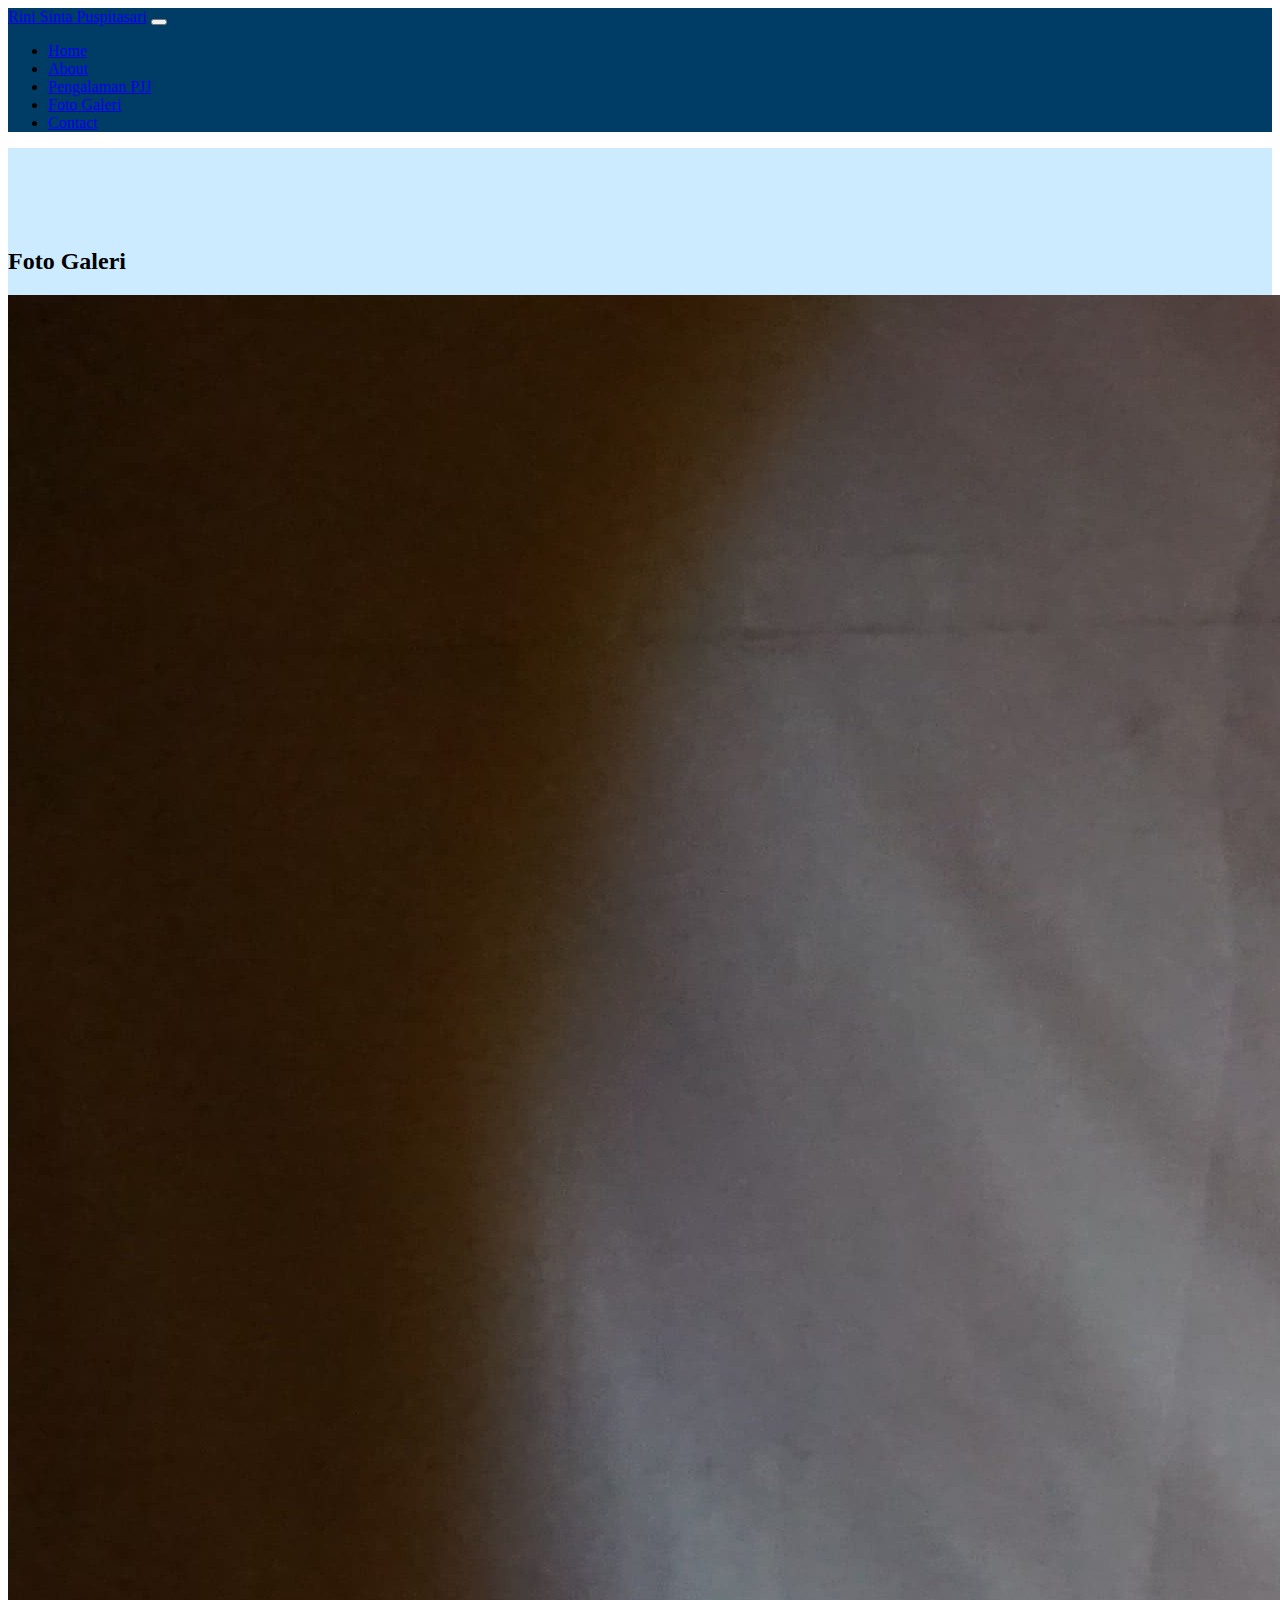
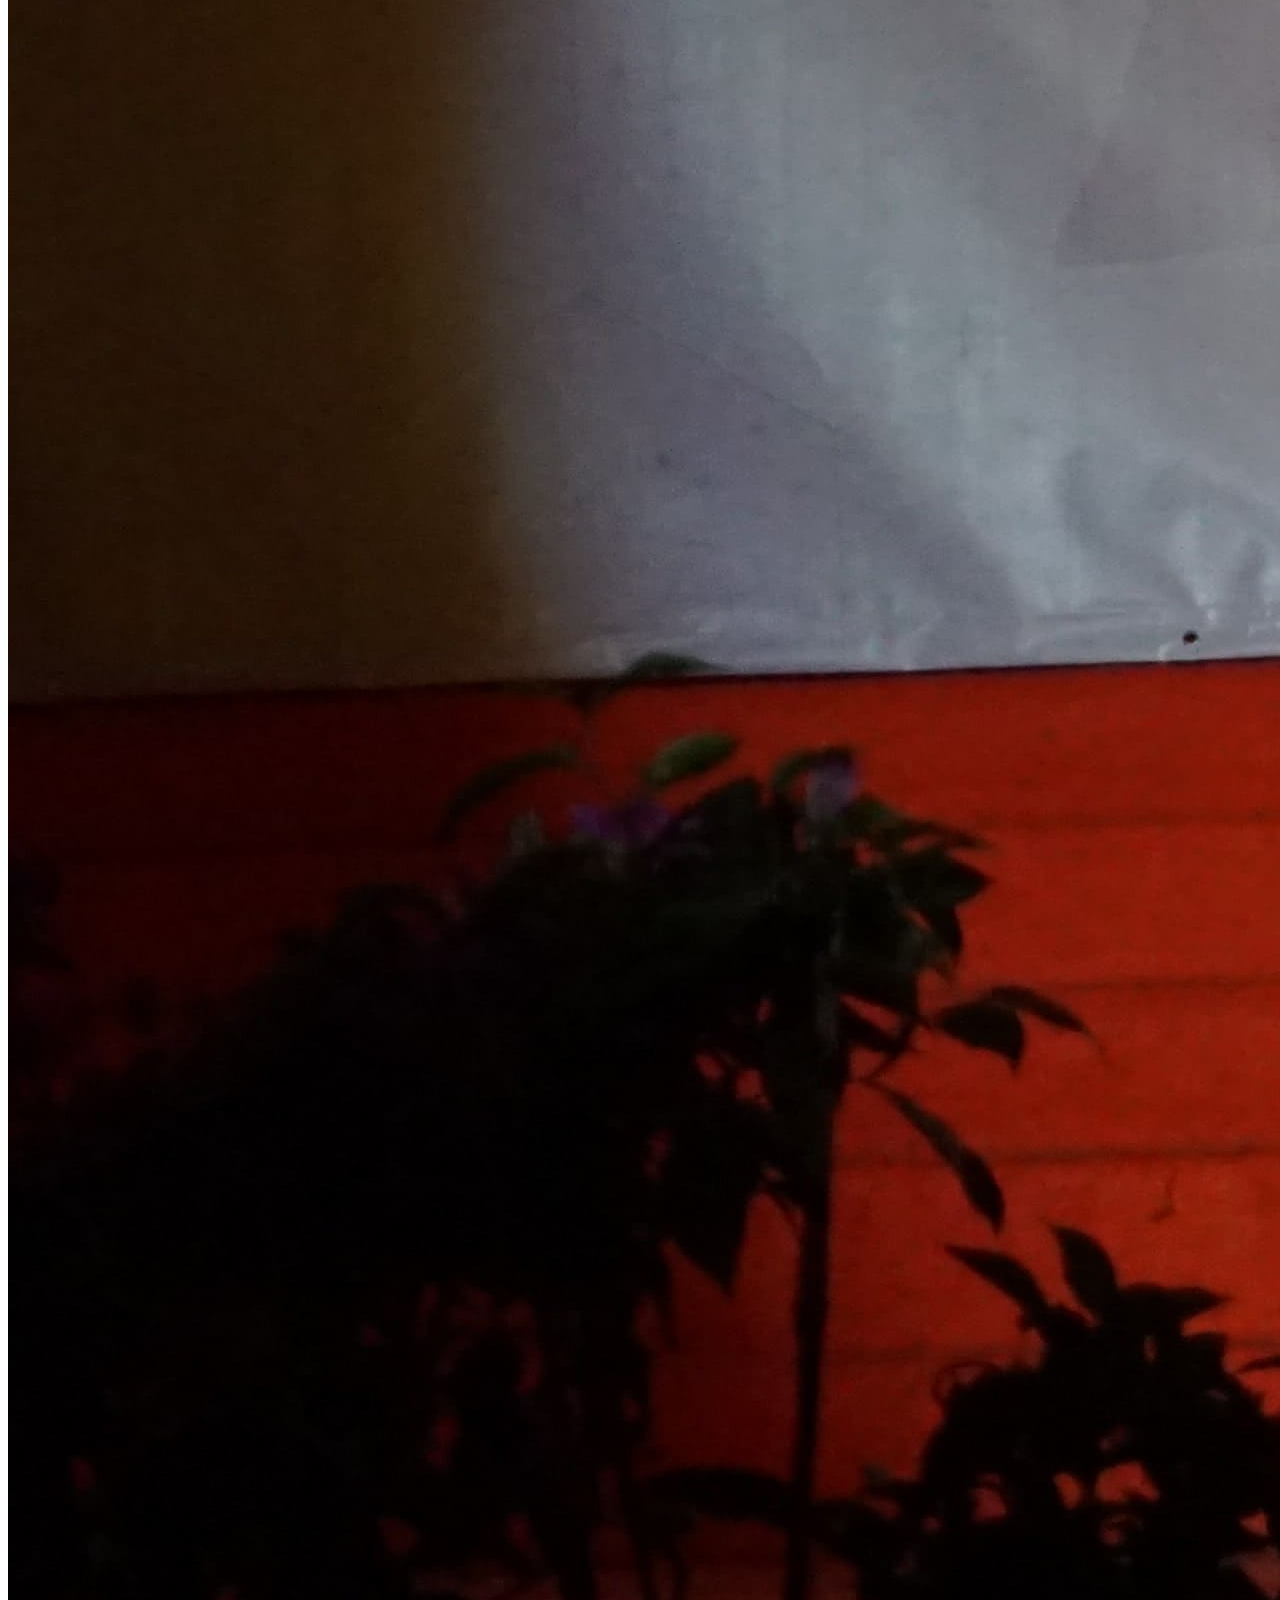
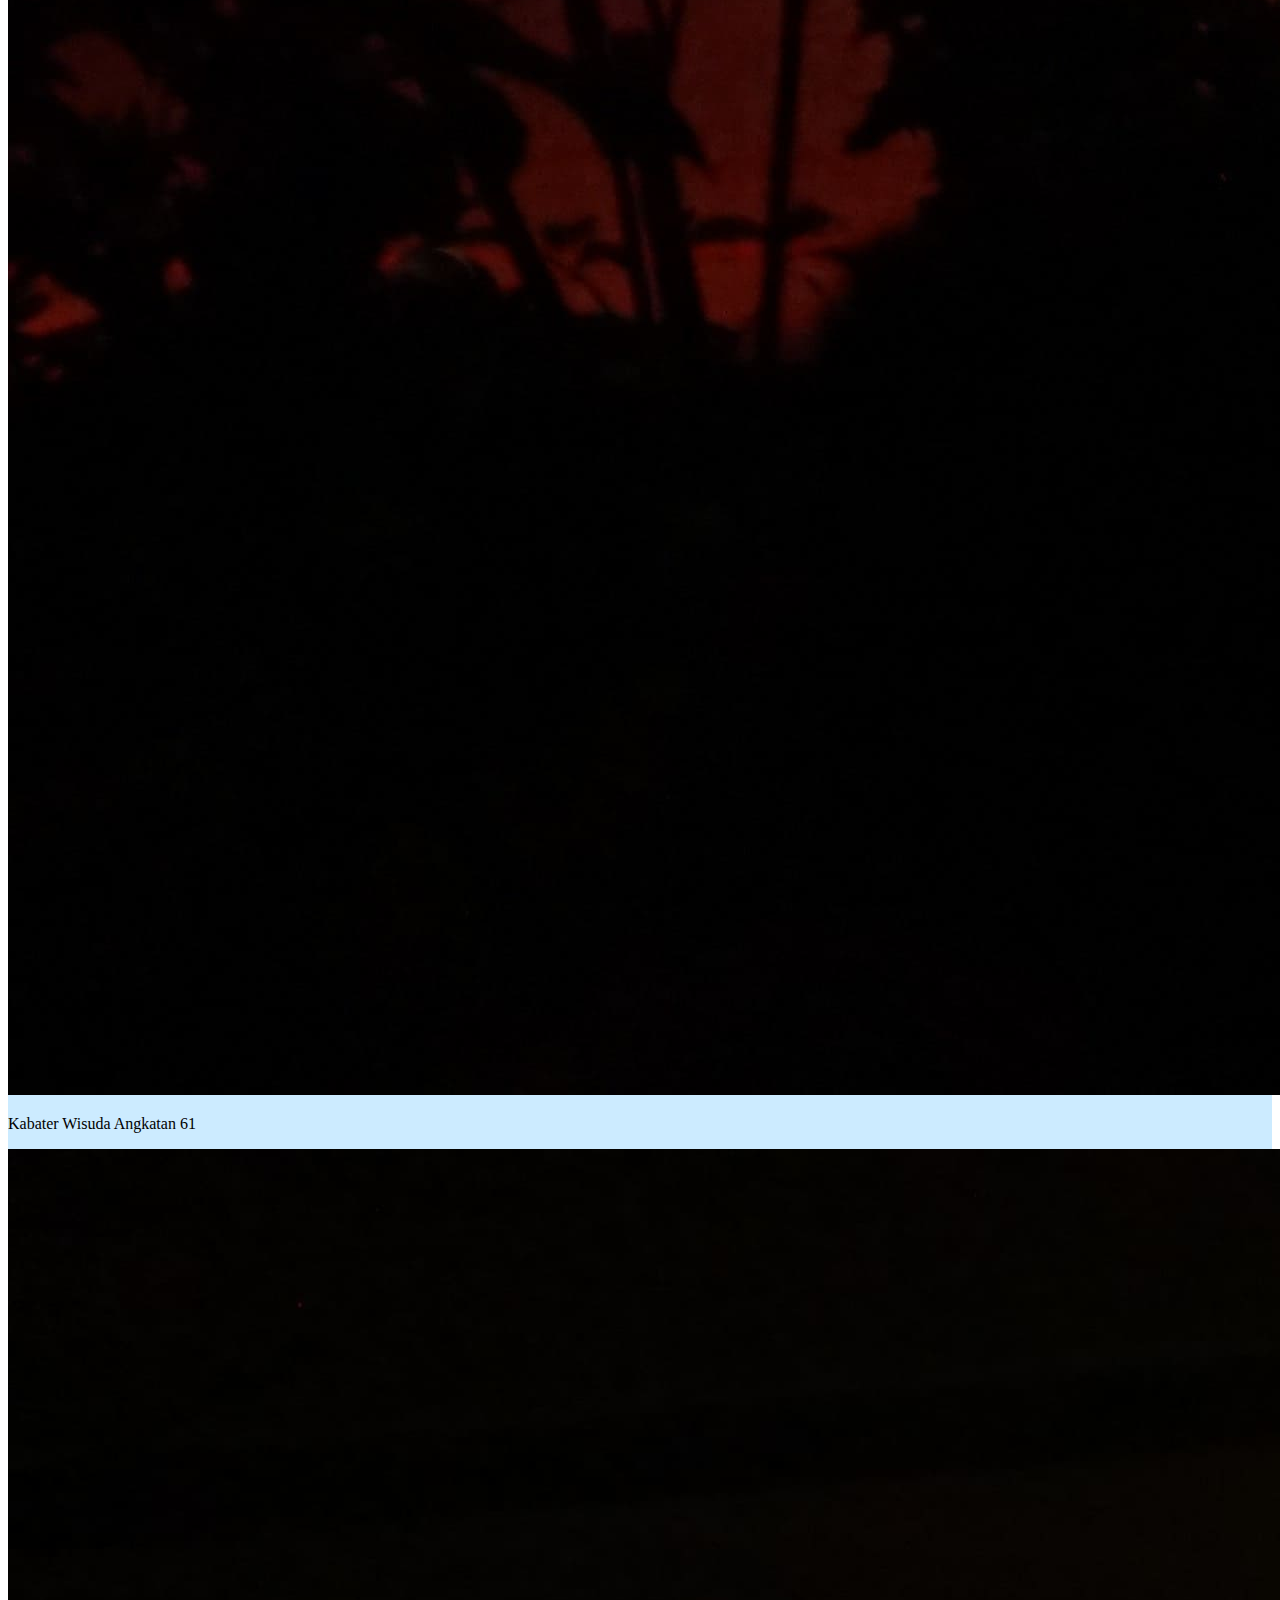
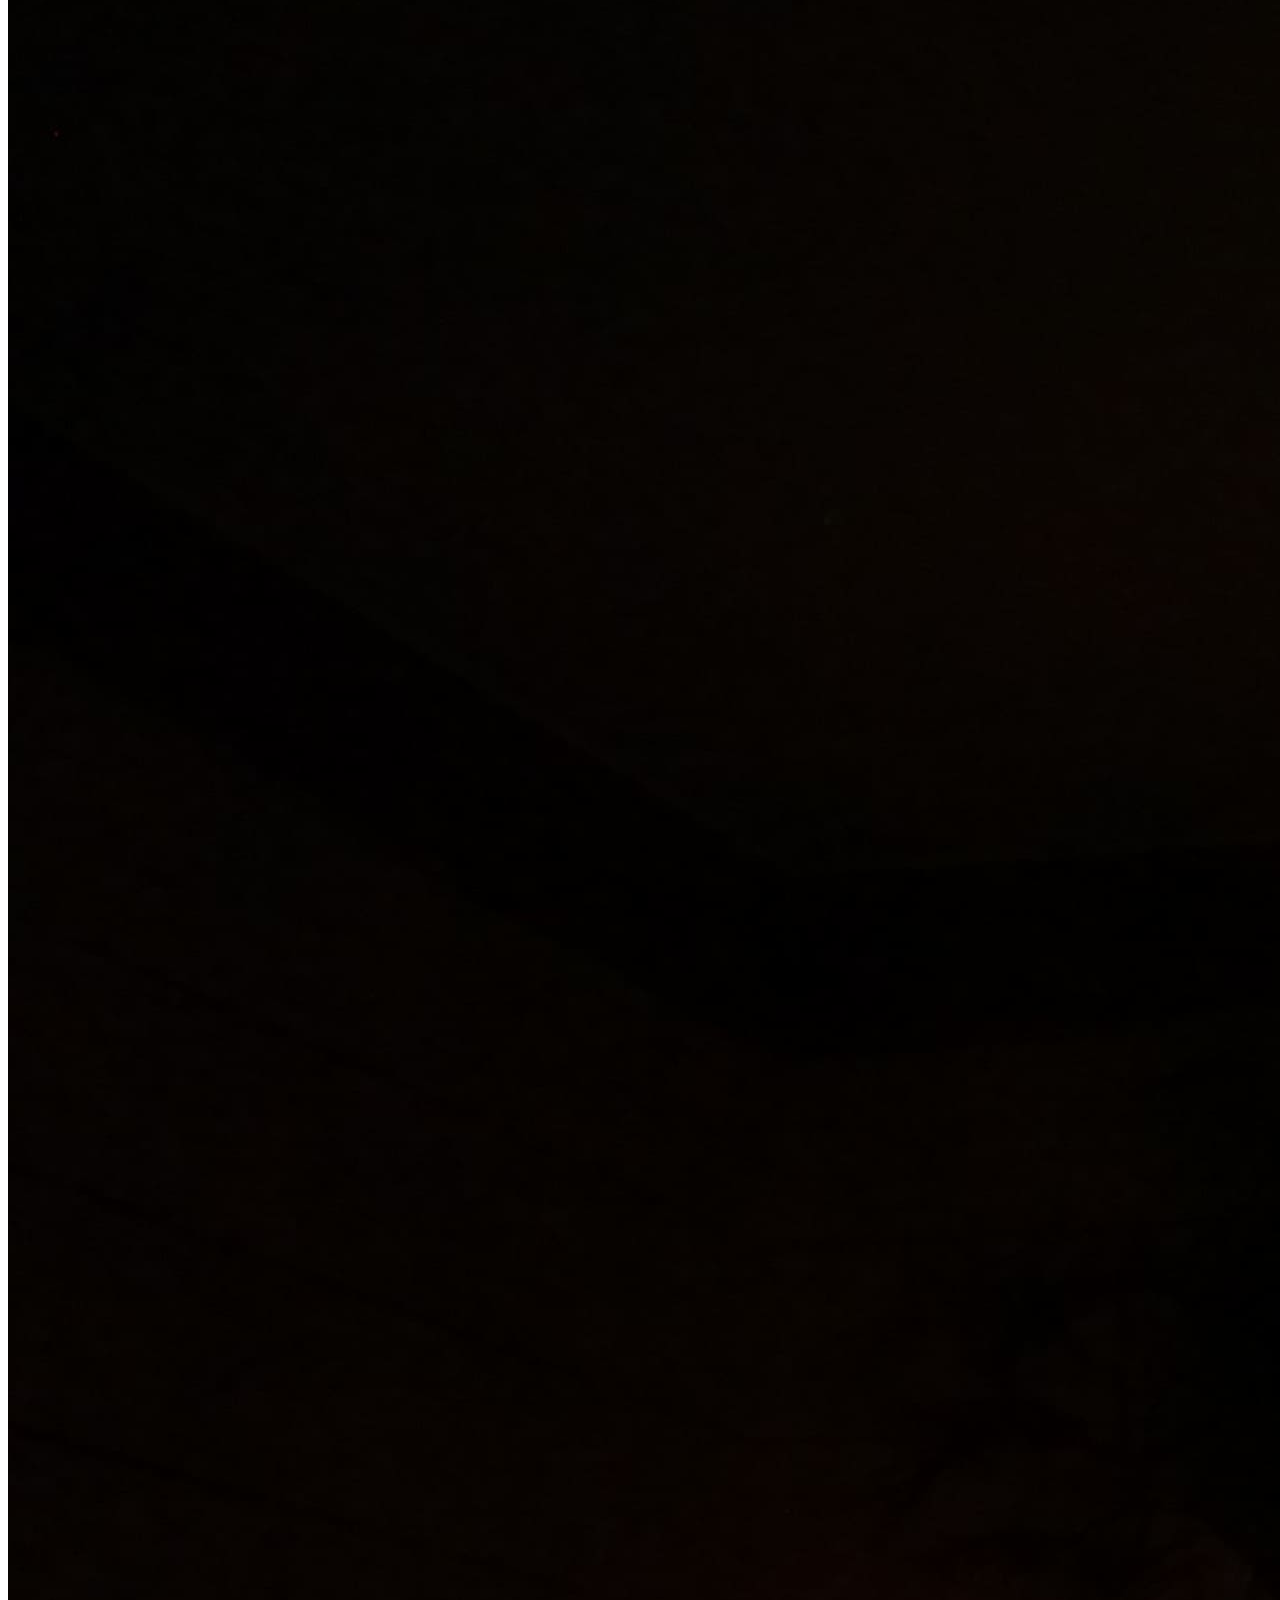
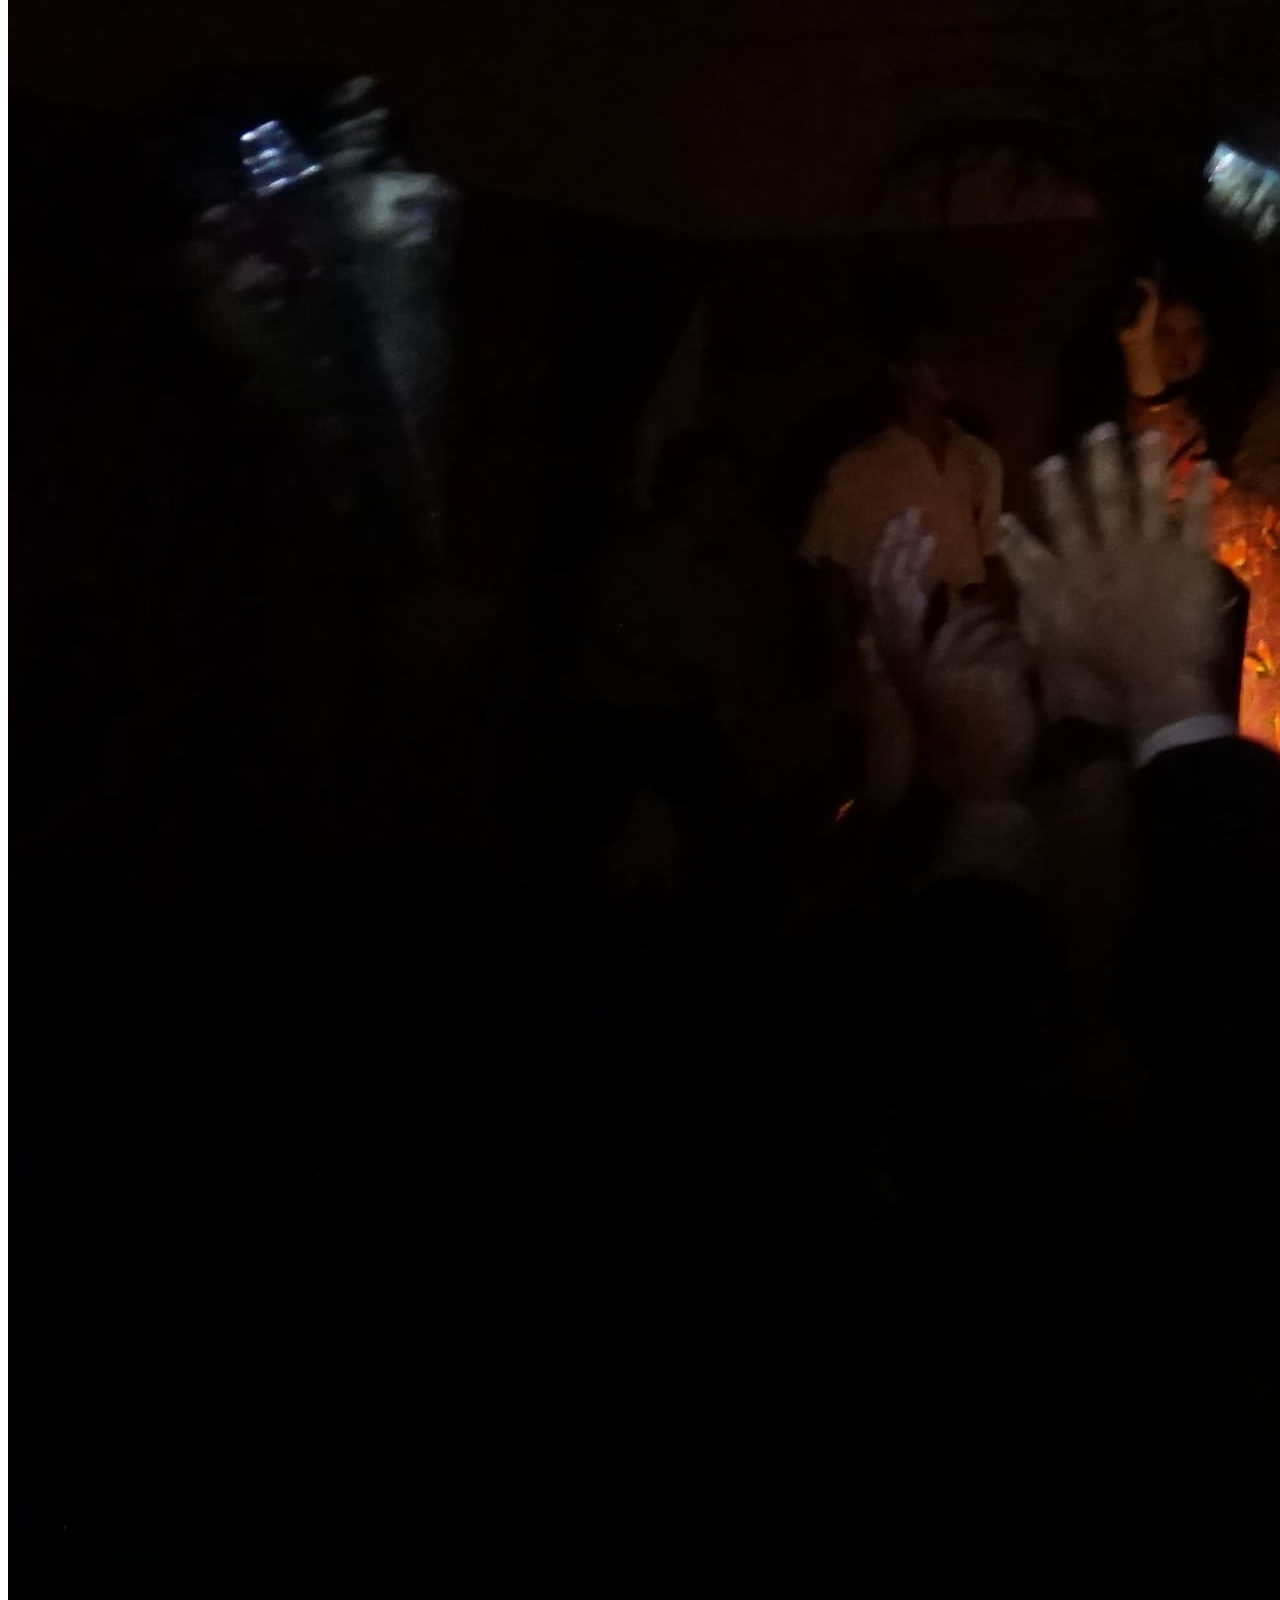
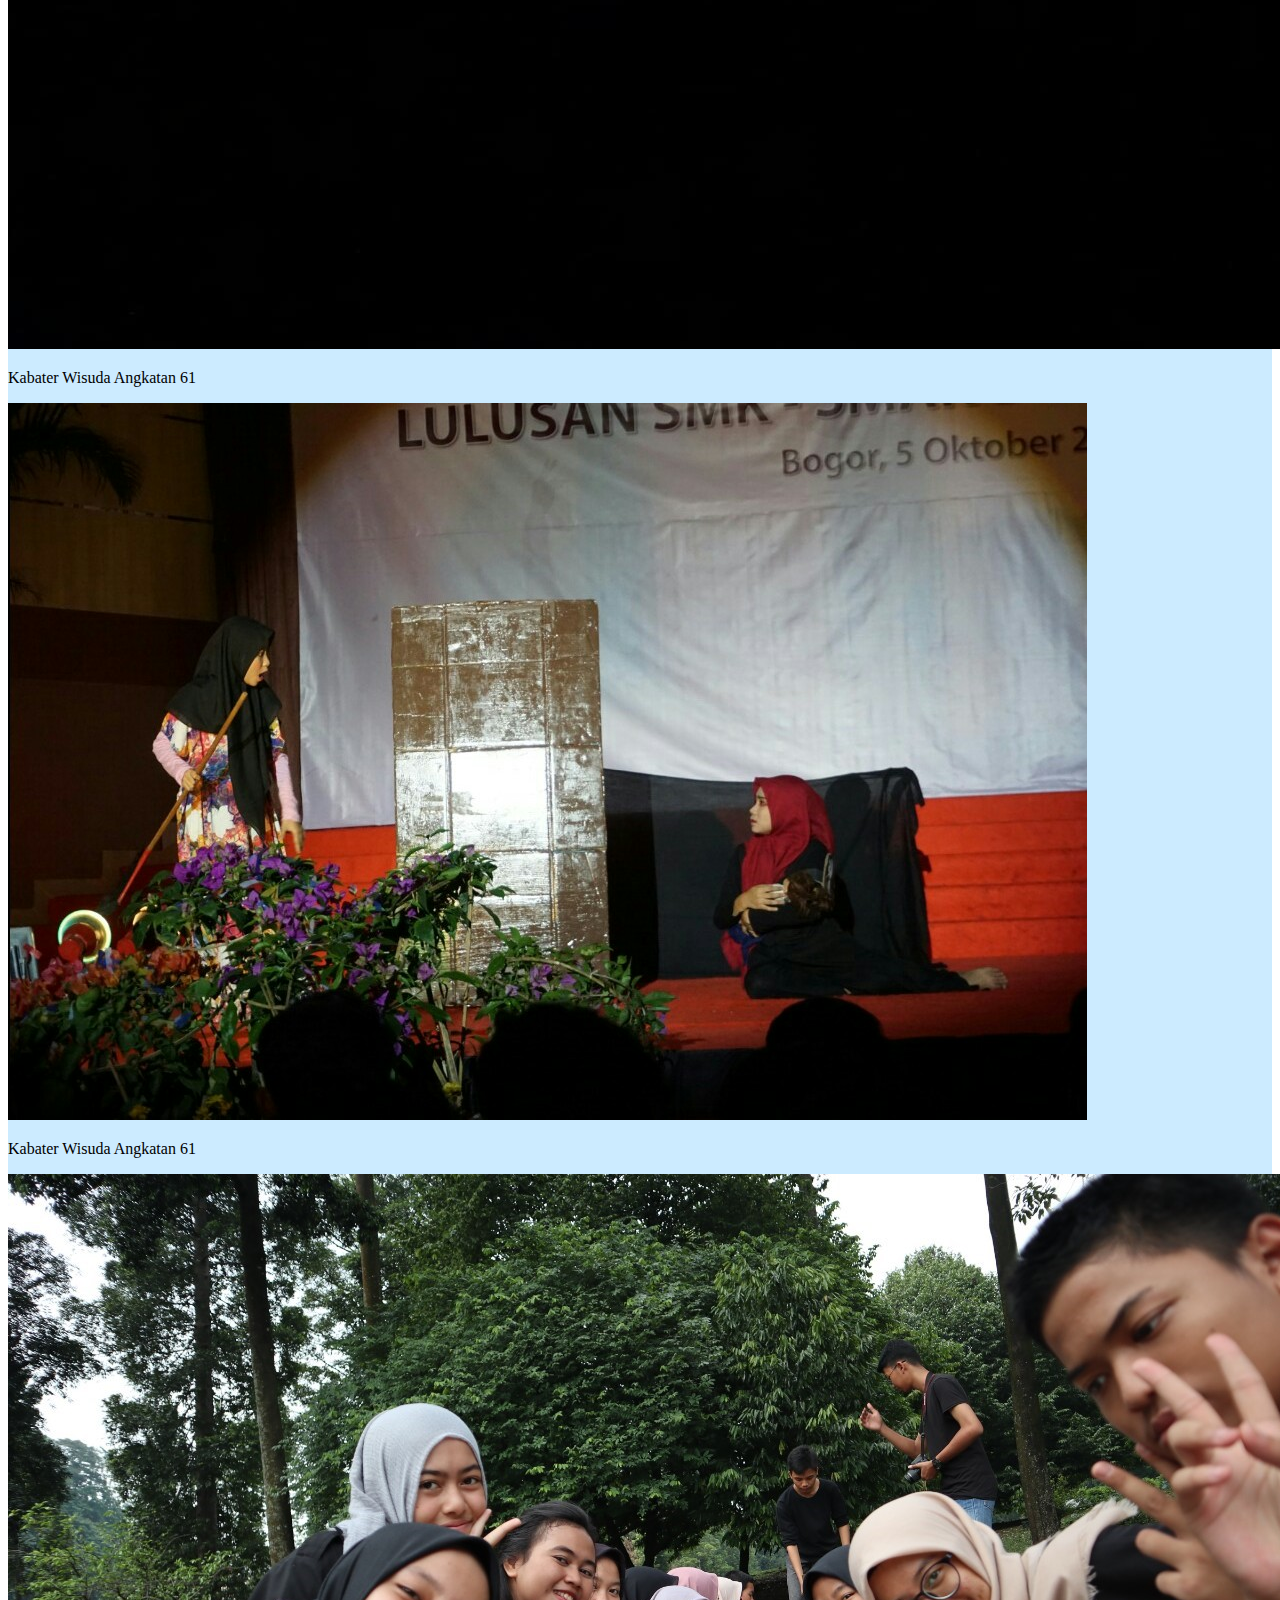
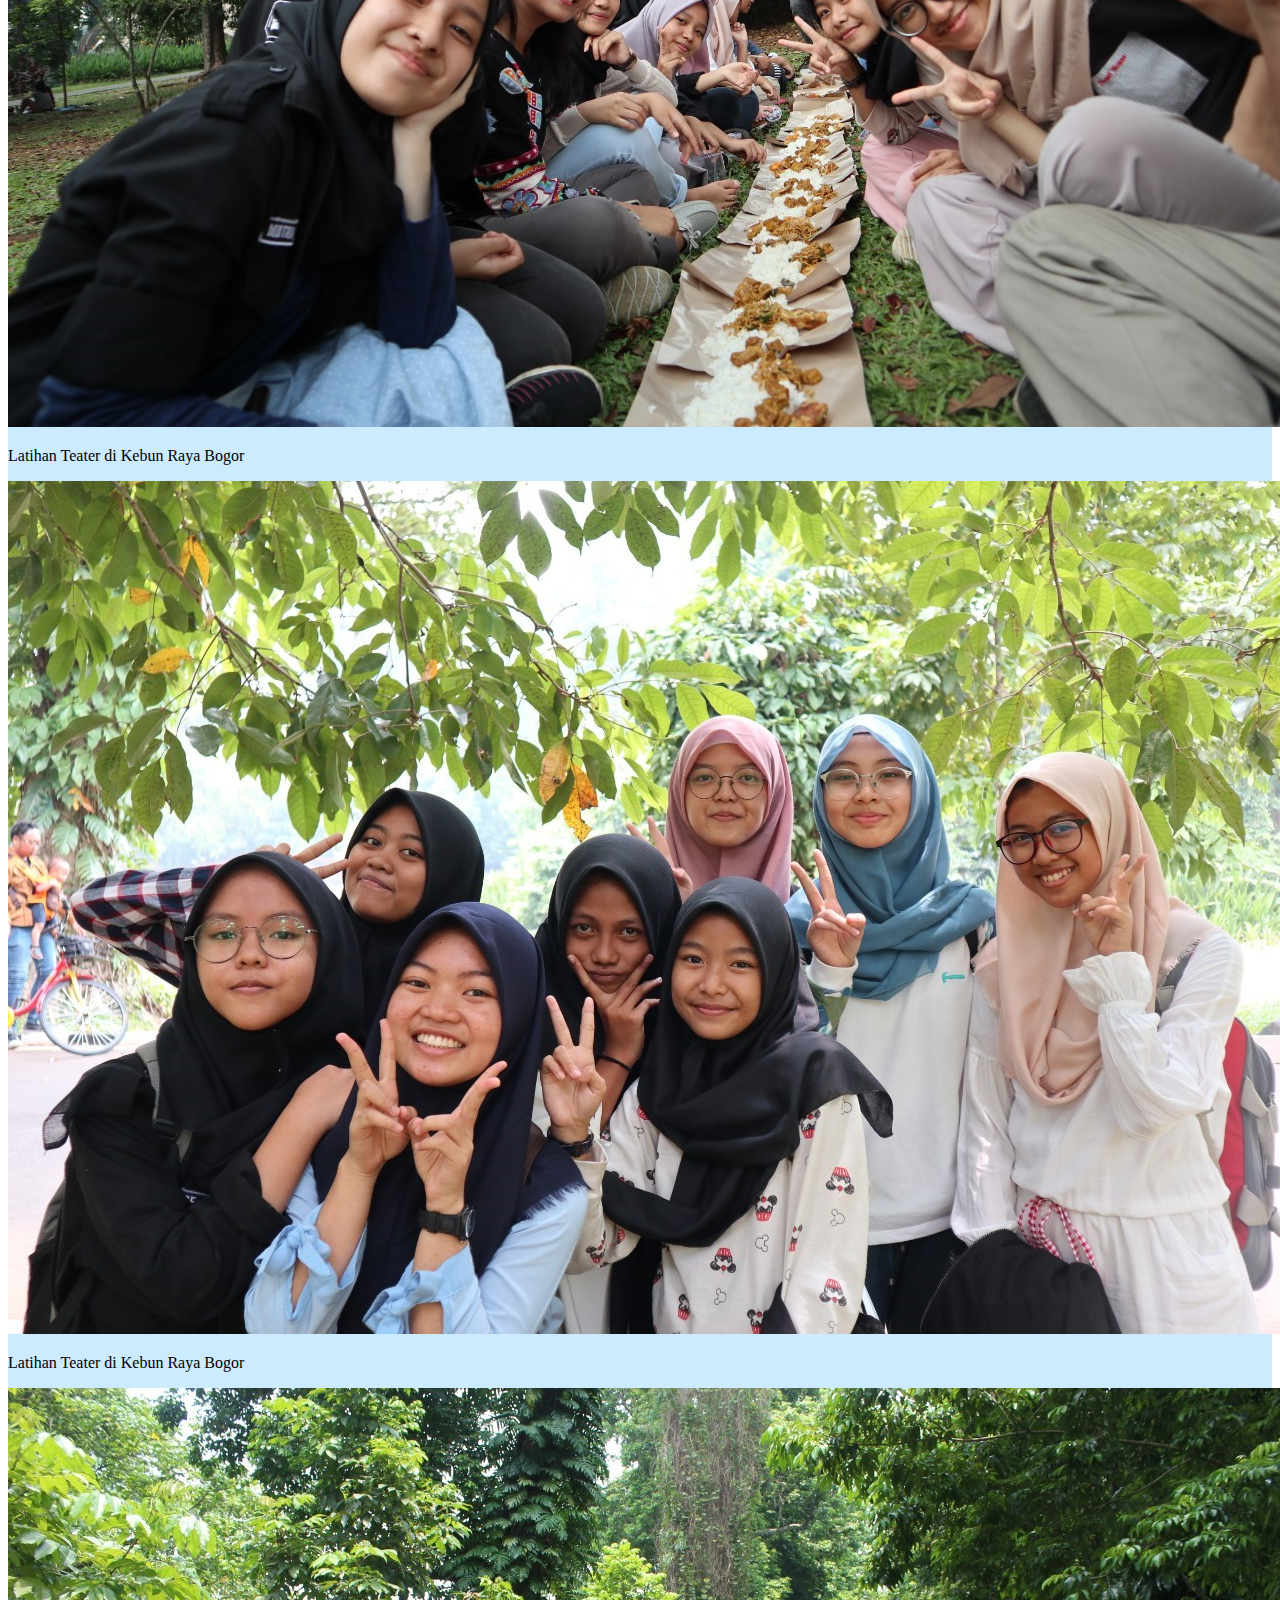
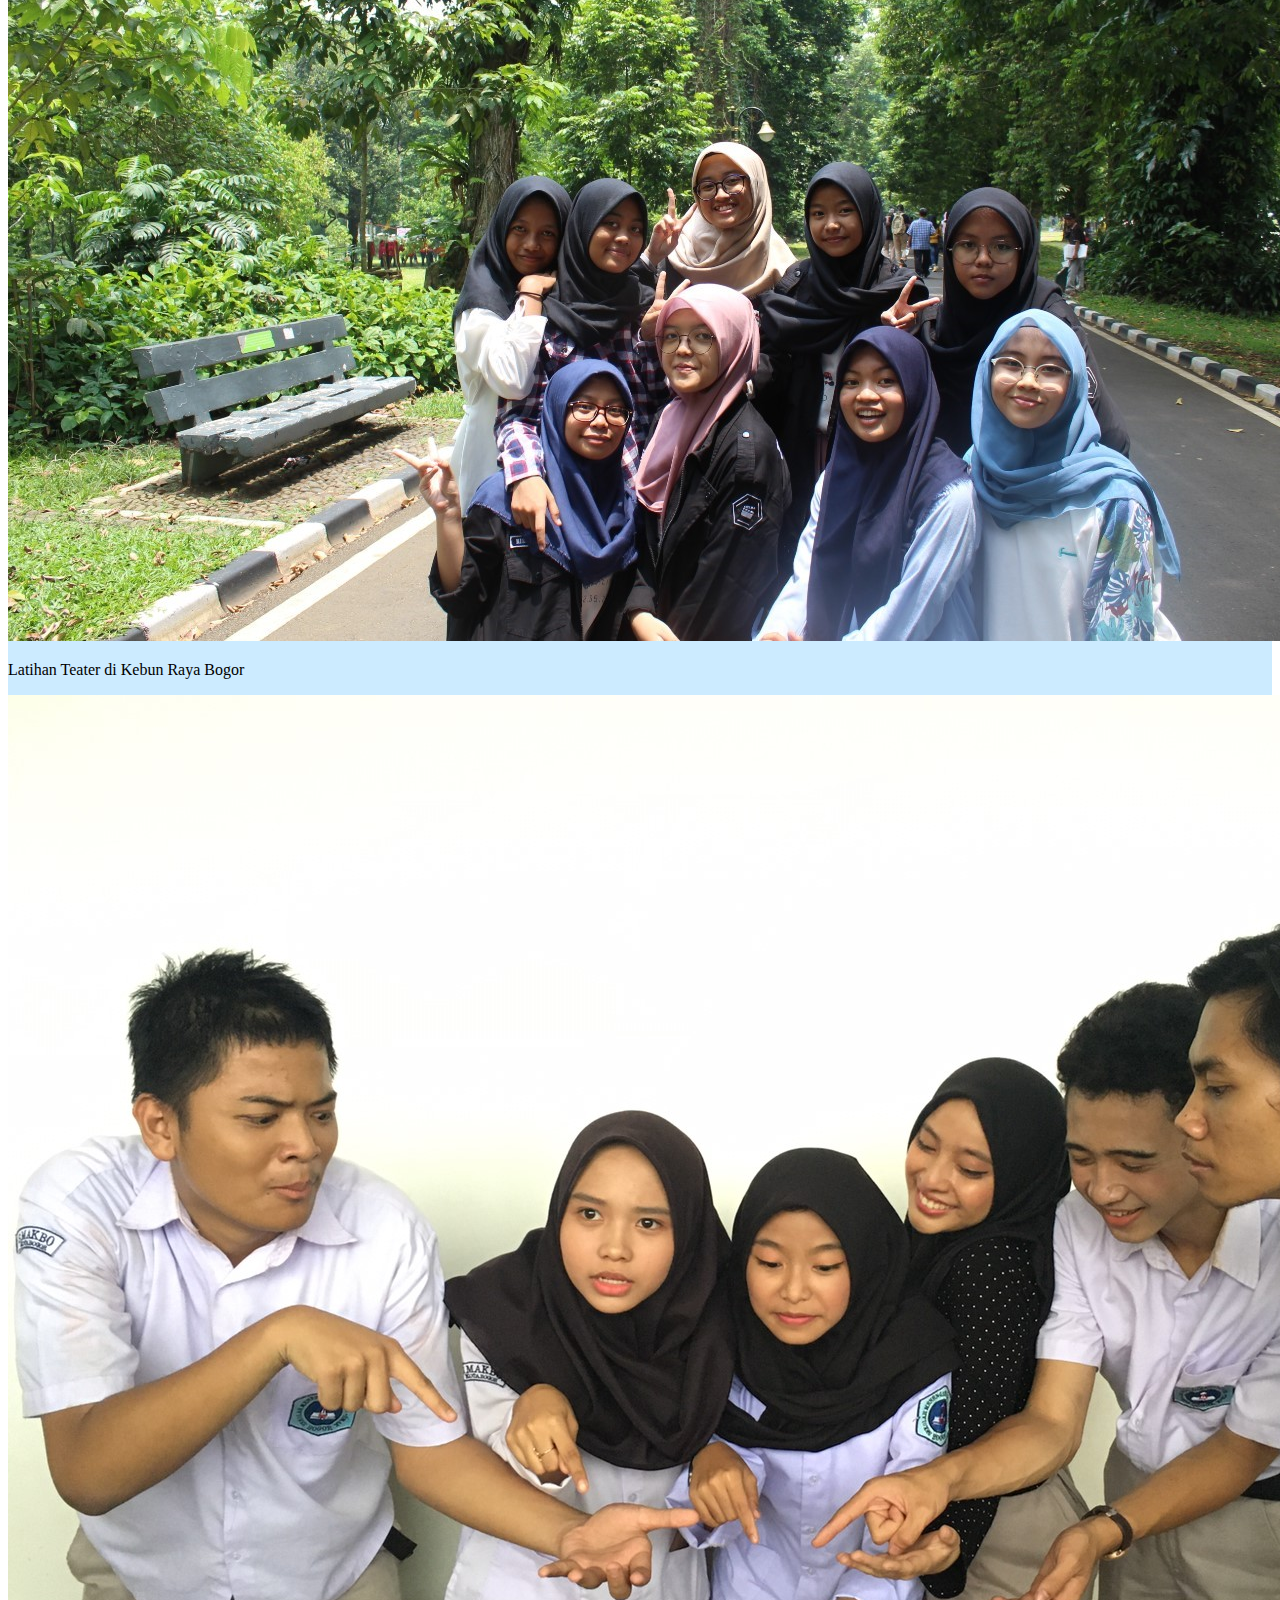
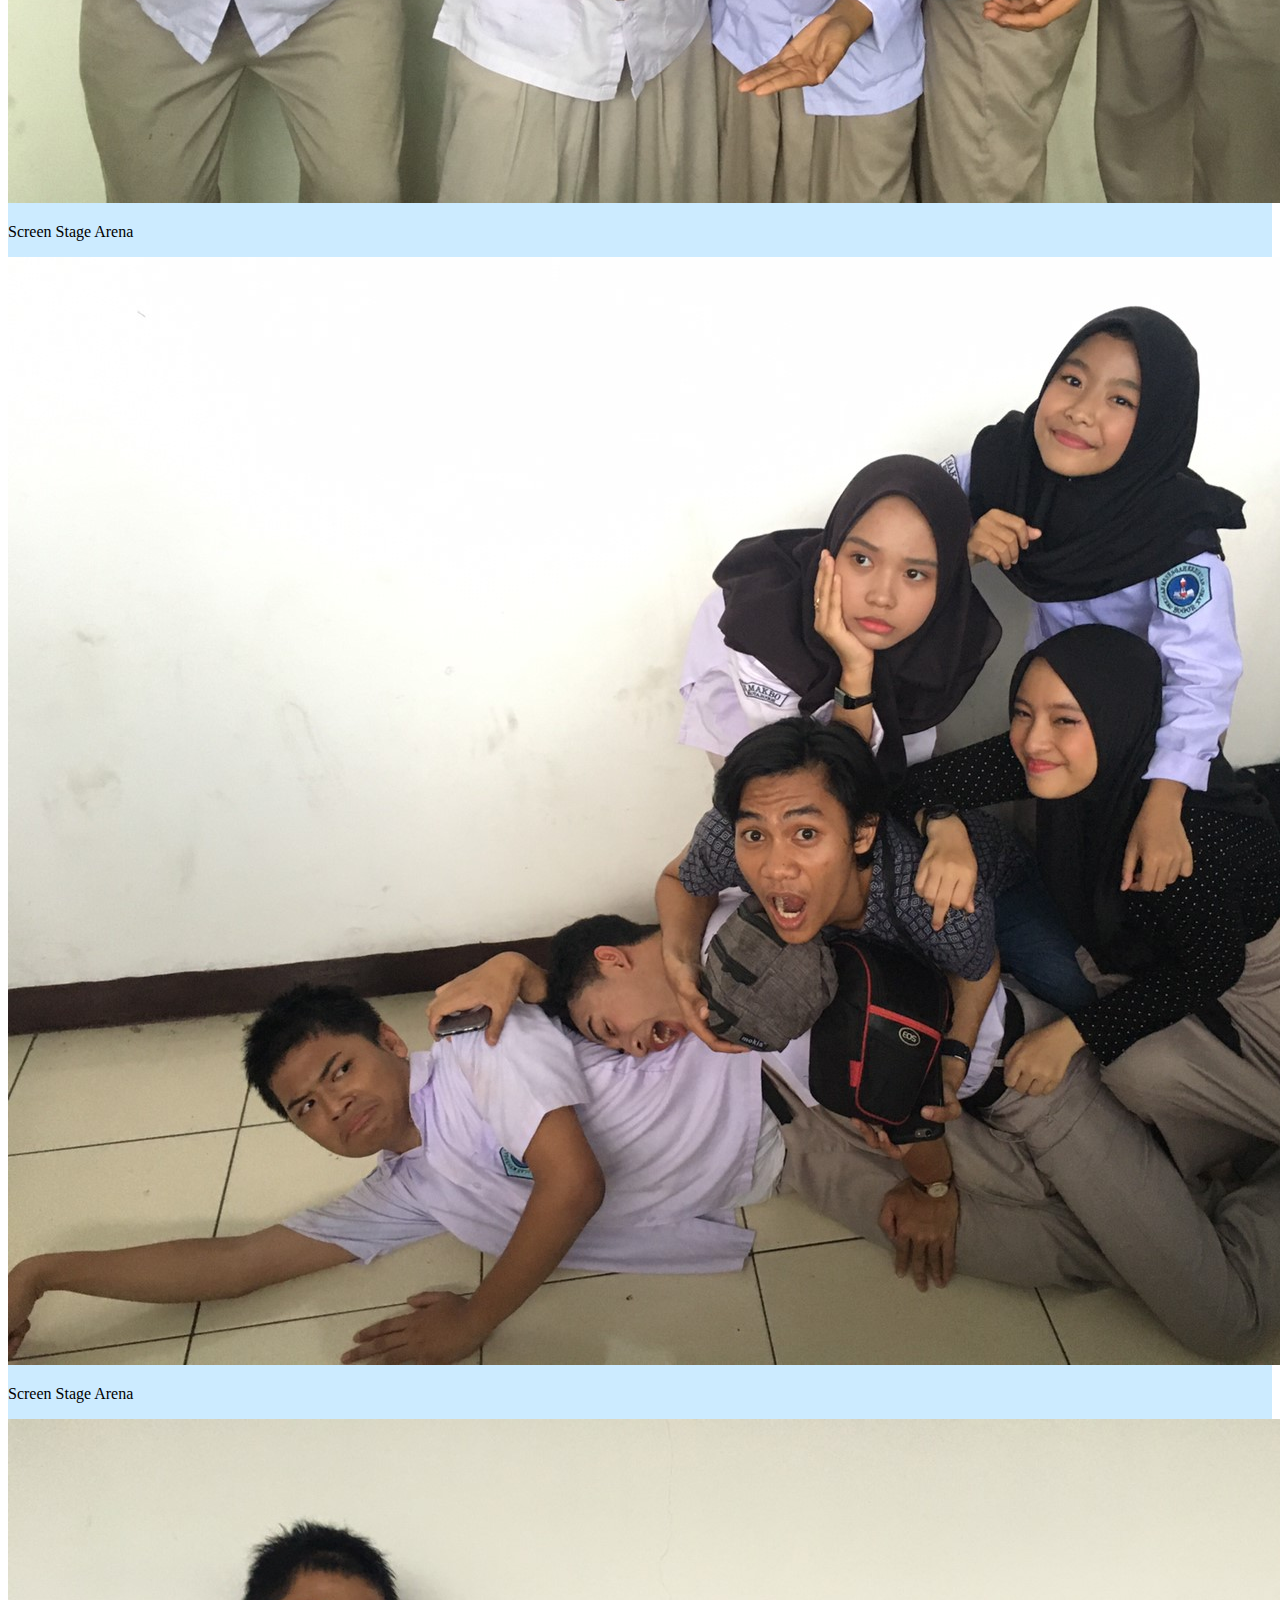
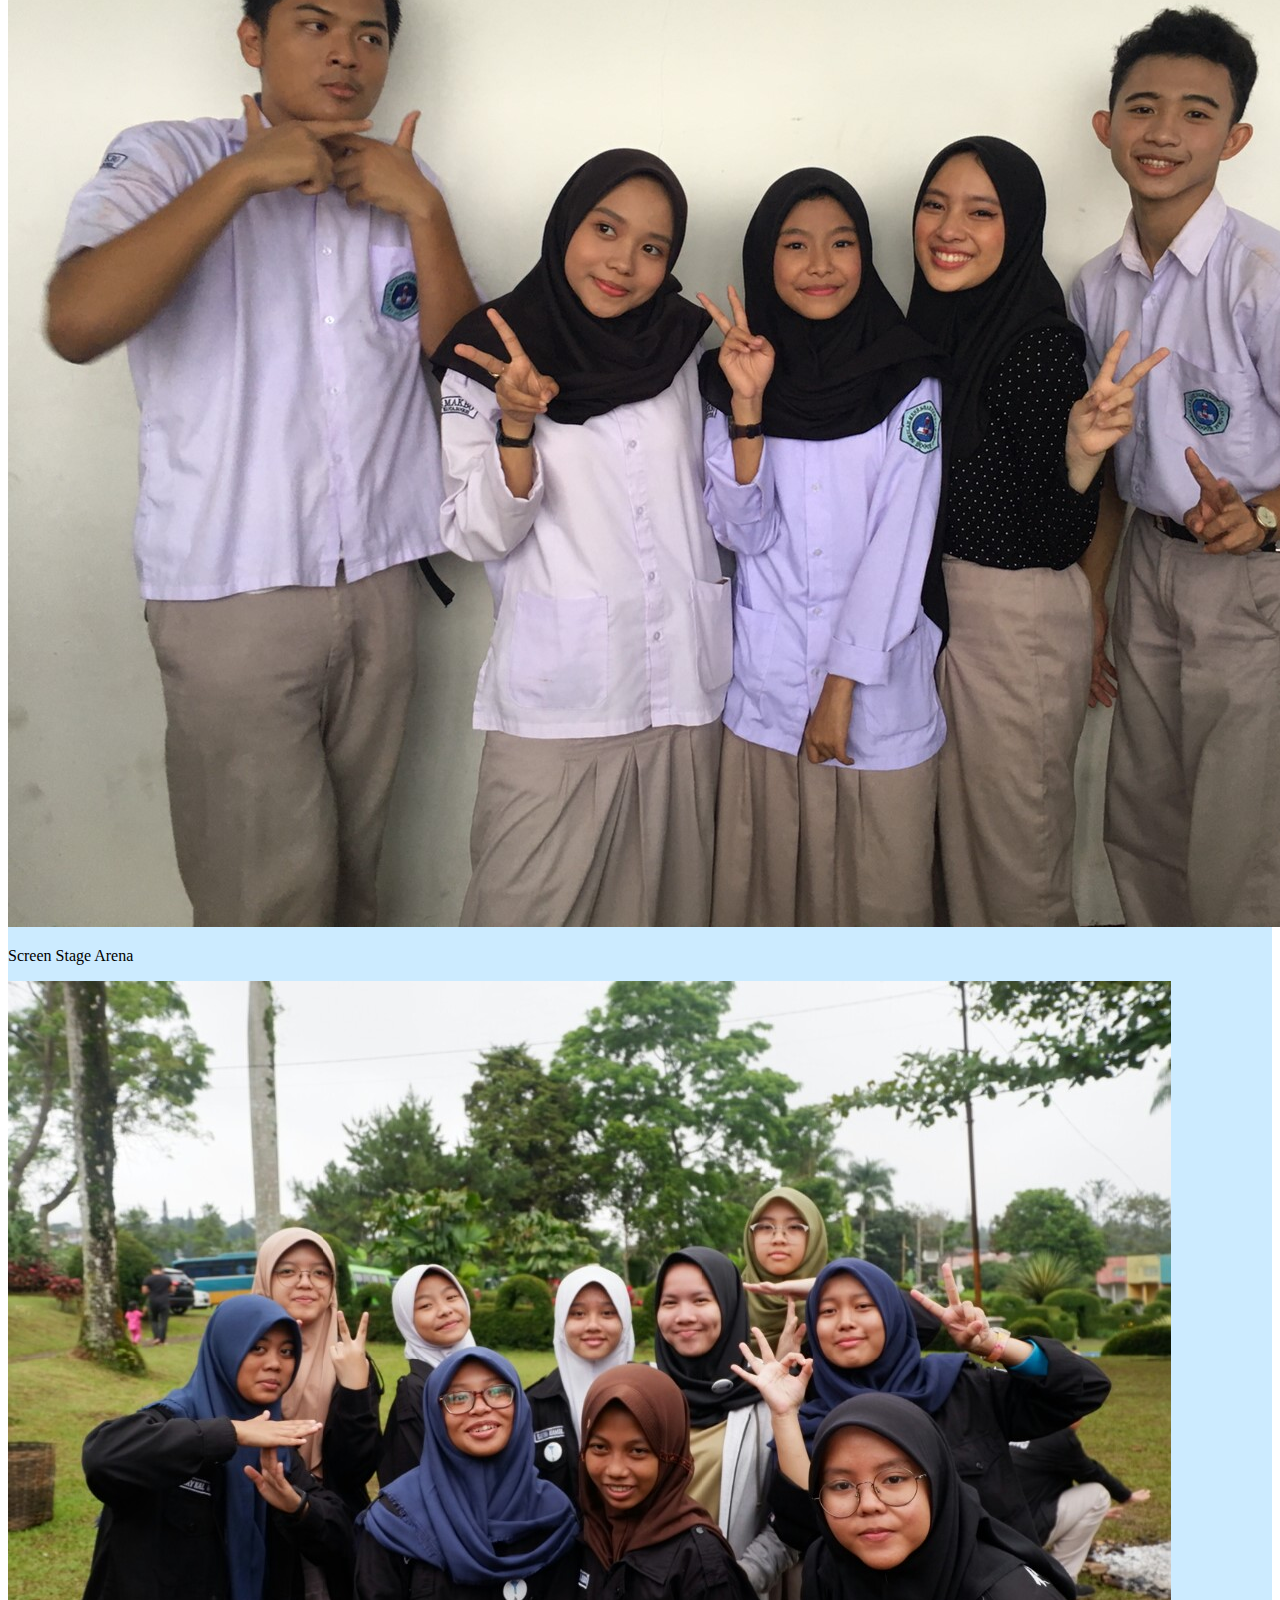
<file: fotogaleri.html>
<!doctype html>
<html lang="en">
  <head>
    <!-- Required meta tags -->
    <meta charset="utf-8">
    <meta name="viewport" content="width=device-width, initial-scale=1">

    <!-- Bootstrap CSS -->
    <link href="https://cdn.jsdelivr.net/npm/bootstrap@5.0.1/dist/css/bootstrap.min.css" rel="stylesheet" integrity="sha384-+0n0xVW2eSR5OomGNYDnhzAbDsOXxcvSN1TPprVMTNDbiYZCxYbOOl7+AMvyTG2x" crossorigin="anonymous">

    <!-- My CSS -->
    <link rel="stylesheet" href="labkom.css">

    <title>Blognya Rini</title>
  </head>
  <body id="home">
    <!-- Navbar -->
    <nav class="navbar navbar-expand-lg navbar-dark shadow  fixed-top "style="background-color: #003d66">
      <div class="container">
        <a class="navbar-brand" href="#">Rini Sinta Puspitasari</a>
        <button class="navbar-toggler" type="button" data-bs-toggle="collapse" data-bs-target="#navbarNav" aria-controls="navbarNav" aria-expanded="false" aria-label="Toggle navigation">
          <span class="navbar-toggler-icon"></span>
        </button>
        <div class="collapse navbar-collapse" id="navbarNav">
          <ul class="navbar-nav ms-auto">
            <li class="nav-item">
              <a class="nav-link active" aria-current="page" href="#home">Home</a>
            </li>
            <li class="nav-item">
              <a class="nav-link" href="index.html#about">About</a>
            </li>
            <li class="nav-item">
              <a class="nav-link" href="index.html#pengalamanpjj">Pengalaman PJJ</a>
            </li>
            <li class="nav-item">
              <a class="nav-link" href="#fotogaleri">Foto Galeri</a>
            </li>
            <li class="nav-item">
              <a class="nav-link" href="index.html#contact">Contact</a>
            </li>
          </ul>
        </div>
       </div>
    </nav>
    <!-- Akhir Navbar -->


    <!-- Foto Galeri -->
    <section id="fotogaleri">
      <div class="container">
        <div class="row text-center mb-3">
          <div class="col">
            <h2> Foto Galeri</h2>
          </div>
        </div>
        <div class="row">
          <div class="col-md-4 mb-3">
            <div class="card">
              <img src="1.jpg" class="card-img-top">
              <div class="card-body">
                <p class="card-text text-center">Kabater Wisuda Angkatan 61</p>
              </div>
            </div>
          </div>
          <div class="col-md-4 mb-3">
            <div class="card">
              <img src="2.jpg" class="card-img-top">
              <div class="card-body">
                <p class="card-text text-center">Kabater Wisuda Angkatan 61</p>
              </div>
            </div>
          </div>
          <div class="col-md-4 mb-3">
            <div class="card">
              <img src="3.jpg" class="card-img-top">
              <div class="card-body">
                <p class="card-text text-center">Kabater Wisuda Angkatan 61</p>
              </div>
            </div>
          </div>
          <div class="col-md-4 mb-3">
            <div class="card">
              <img src="4.jpg" class="card-img-top">
              <div class="card-body">
                <p class="card-text text-center">Latihan Teater di Kebun Raya Bogor</p>
              </div>
            </div>
          </div>
          <div class="col-md-4 mb-3">
            <div class="card">
              <img src="5.jpg" class="card-img-top">
              <div class="card-body">
                <p class="card-text text-center">Latihan Teater di Kebun Raya Bogor</p>
              </div>
            </div>
          </div>
          <div class="col-md-4 mb-3">
            <div class="card">
              <img src="6.jpg" class="card-img-top">
              <div class="card-body">
                <p class="card-text text-center">Latihan Teater di Kebun Raya Bogor</p>
              </div>
            </div>
          </div>
          <div class="col-md-4 mb-3">
            <div class="card">
              <img src="7.jpg" class="card-img-top">
              <div class="card-body">
                <p class="card-text text-center">Screen Stage Arena</p>
              </div>
            </div>
          </div><div class="col-md-4 mb-3">
            <div class="card">
              <img src="8.jpg" class="card-img-top">
              <div class="card-body">
                <p class="card-text text-center">Screen Stage Arena</p>
              </div>
            </div>
          </div><div class="col-md-4 mb-3">
            <div class="card">
              <img src="9.jpg" class="card-img-top">
              <div class="card-body">
                <p class="card-text text-center">Screen Stage Arena</p>
              </div>
            </div>
          </div>
          <div class="col-md-4 mb-3">
            <div class="card">
              <img src="10.jpg" class="card-img-top">
              <div class="card-body">
                <p class="card-text text-center">Diksar Teater Tjorong</p>
              </div>
            </div>
          </div>
          <div class="col-md-4 mb-3">
            <div class="card">
              <img src="11.jpg" class="card-img-top">
              <div class="card-body">
                <p class="card-text text-center">Diksar Teater Tjorong</p>
              </div>
            </div>
          </div>
          <div class="col-md-4 mb-3">
            <div class="card">
              <img src="12.jpg" class="card-img-top">
              <div class="card-body">
                <p class="card-text text-center">Diksar Teater Tjorong</p>
              </div>
            </div>
          </div>
        </div>
      </div>
      <svg xmlns="http://www.w3.org/2000/svg" viewBox="0 0 1440 320"><path fill="#003d66" fill-opacity="1" d="M0,256L26.7,229.3C53.3,203,107,149,160,133.3C213.3,117,267,139,320,165.3C373.3,192,427,224,480,202.7C533.3,181,587,107,640,117.3C693.3,128,747,224,800,240C853.3,256,907,192,960,186.7C1013.3,181,1067,235,1120,261.3C1173.3,288,1227,288,1280,277.3C1333.3,267,1387,245,1413,234.7L1440,224L1440,320L1413.3,320C1386.7,320,1333,320,1280,320C1226.7,320,1173,320,1120,320C1066.7,320,1013,320,960,320C906.7,320,853,320,800,320C746.7,320,693,320,640,320C586.7,320,533,320,480,320C426.7,320,373,320,320,320C266.7,320,213,320,160,320C106.7,320,53,320,27,320L0,320Z"></path></svg>
    </section>
    <!-- Akhir Foto Galeri -->

    <!-- Footer -->
    <footer id="footer" class="text-white text-center pb-5" style="background-color:#003d66">
      <p>Created by <a href="https://www.instagram.com/rinisinta.p/" class="text-white fw-bold">Rini Sinta Puspitasari</a></p>
    </footer>
    <!-- Akhir Footer -->    
  

      <script src="https://cdn.jsdelivr.net/npm/bootstrap@5.0.1/dist/js/bootstrap.bundle.min.js" integrity="sha384-gtEjrD/SeCtmISkJkNUaaKMoLD0//ElJ19smozuHV6z3Iehds+3Ulb9Bn9Plx0x4" crossorigin="anonymous"></script>

  </body>
</html>
</file>
<file: labkom.css>
.jumbotron{
	padding-top: 8rem;
	background-color: #ccebff;
}

#pengalamanpjj{
	background-color: #ccebff;
}

#fotogaleri{
	background-color: #ccebff;
}
section{
	padding-top: 5rem;
}
</file>
